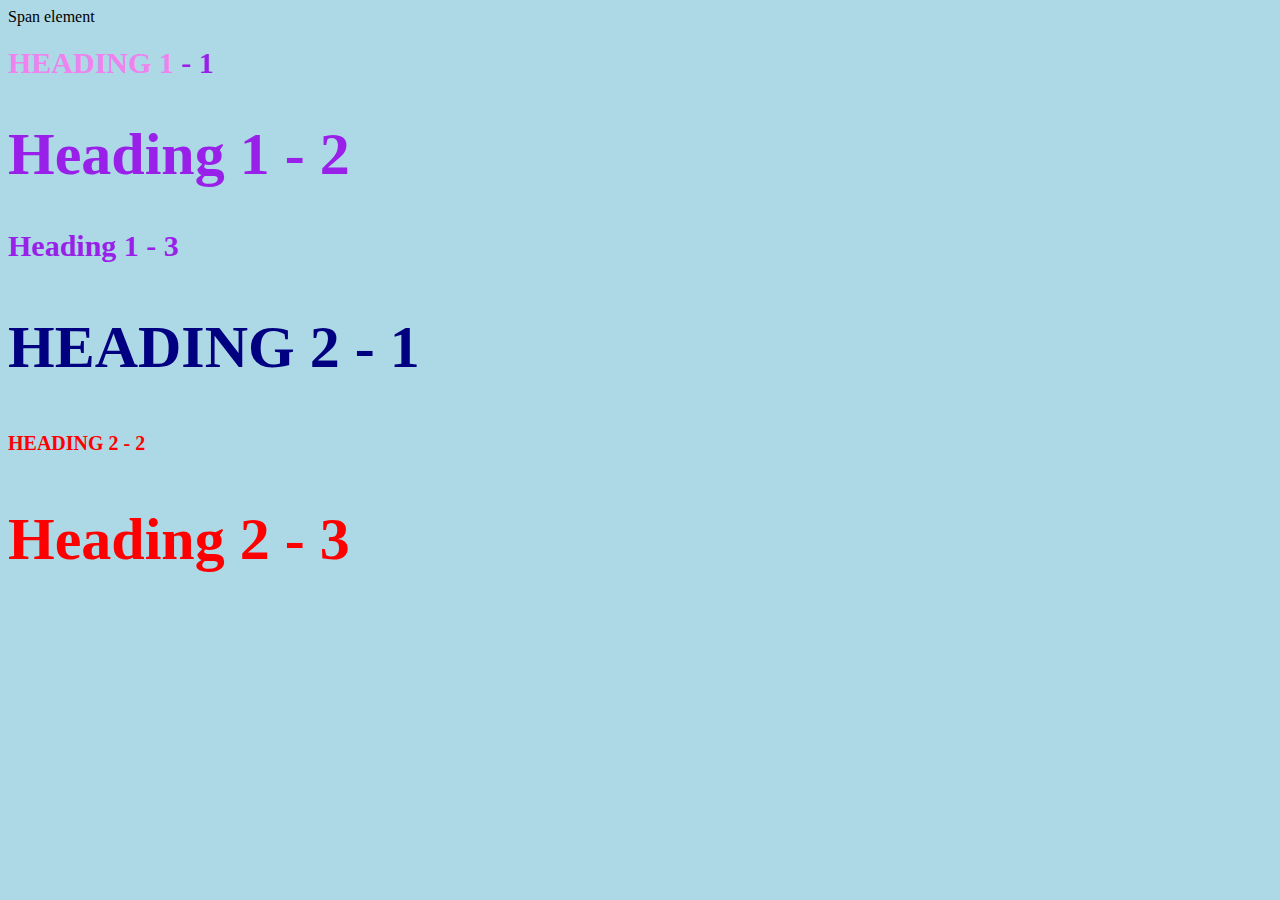
<file: styletest.html>
<!DOCTYPE html>
<html>
<head>
	<title>Style test</title>
	<link rel="stylesheet" type="text/css" href="css\test.css">
</head>
<body>
	<span>Span element</span>
	<h1 class="uppercase"><span>Heading 1</span> - 1</h1>
	<h1 class="big">Heading 1 - 2</h1>
	<h1>Heading 1 - 3</h1>
	<h2 class="big uppercase">Heading 2 - 1</h2>
	<h2 class="uppercase">Heading 2 - 2</h2>
	<h2 class="big">Heading 2 - 3</h2>

</body>
</html>
</file>
